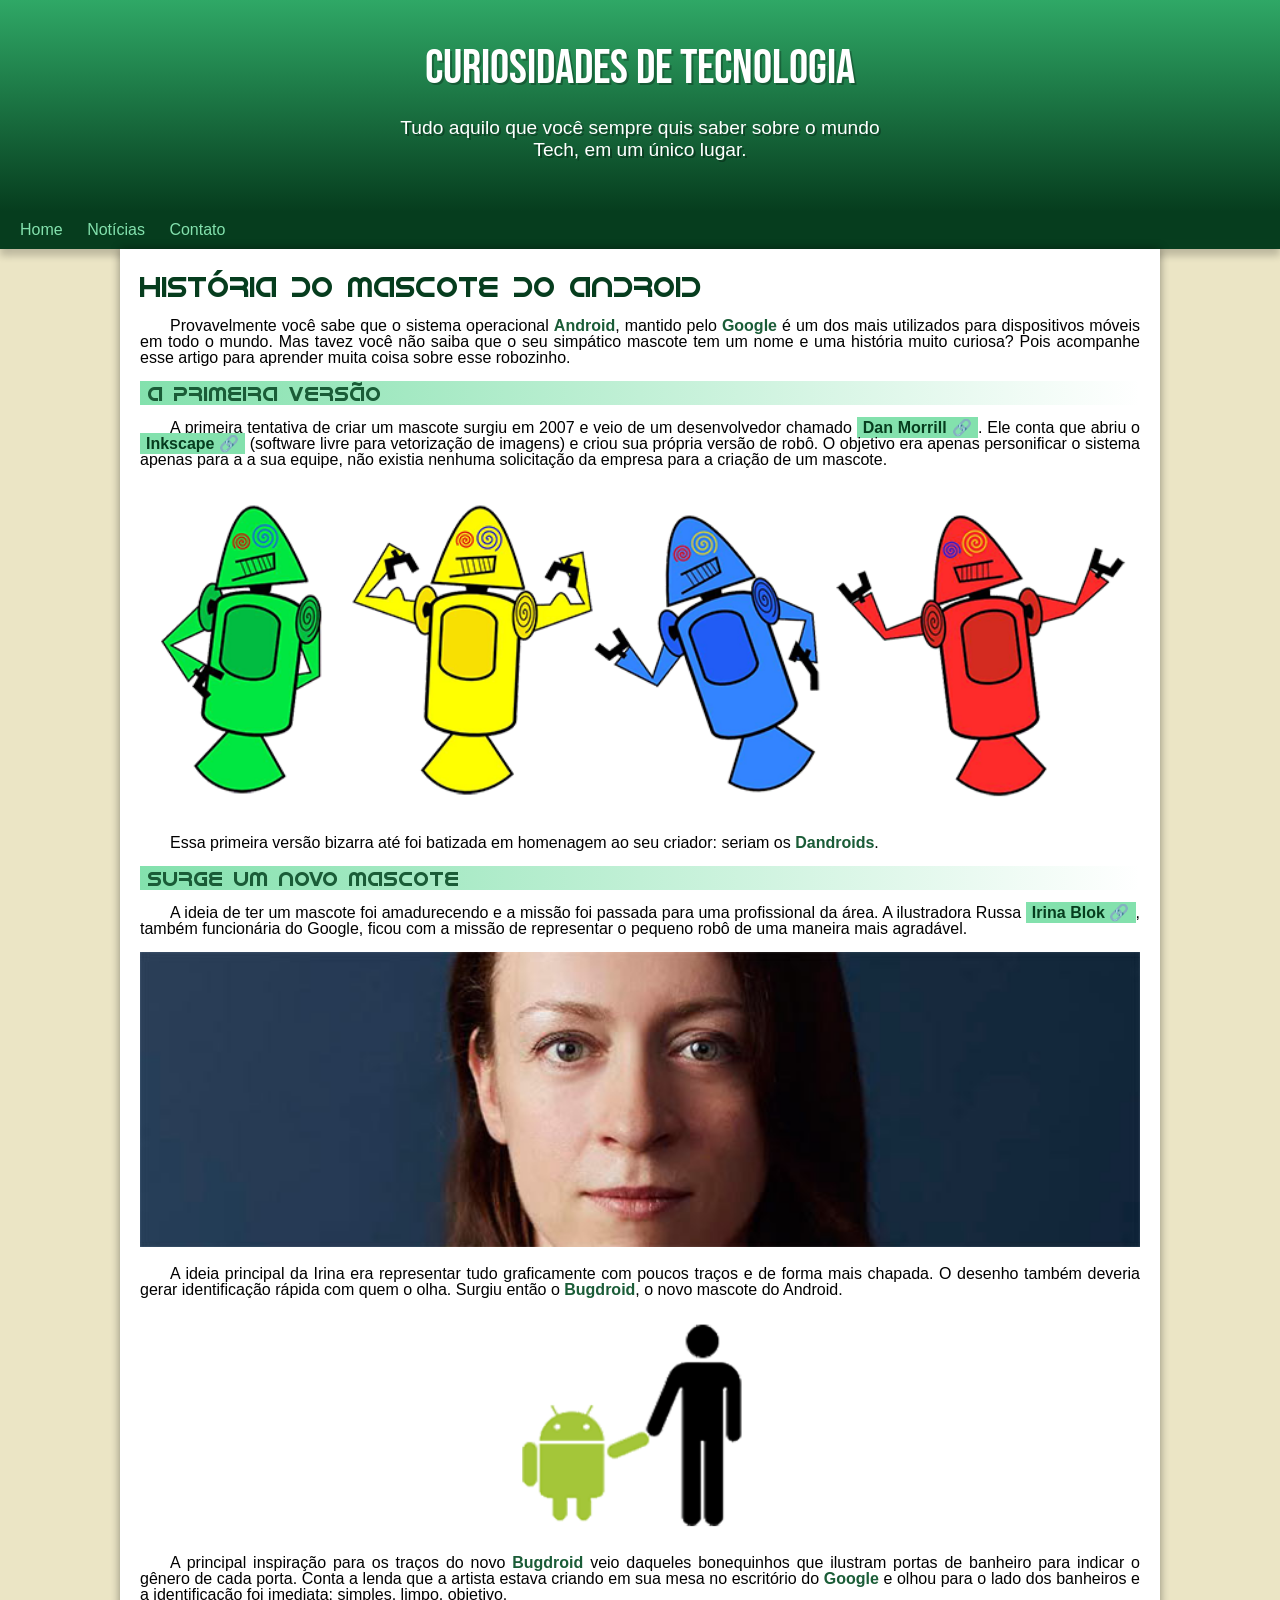
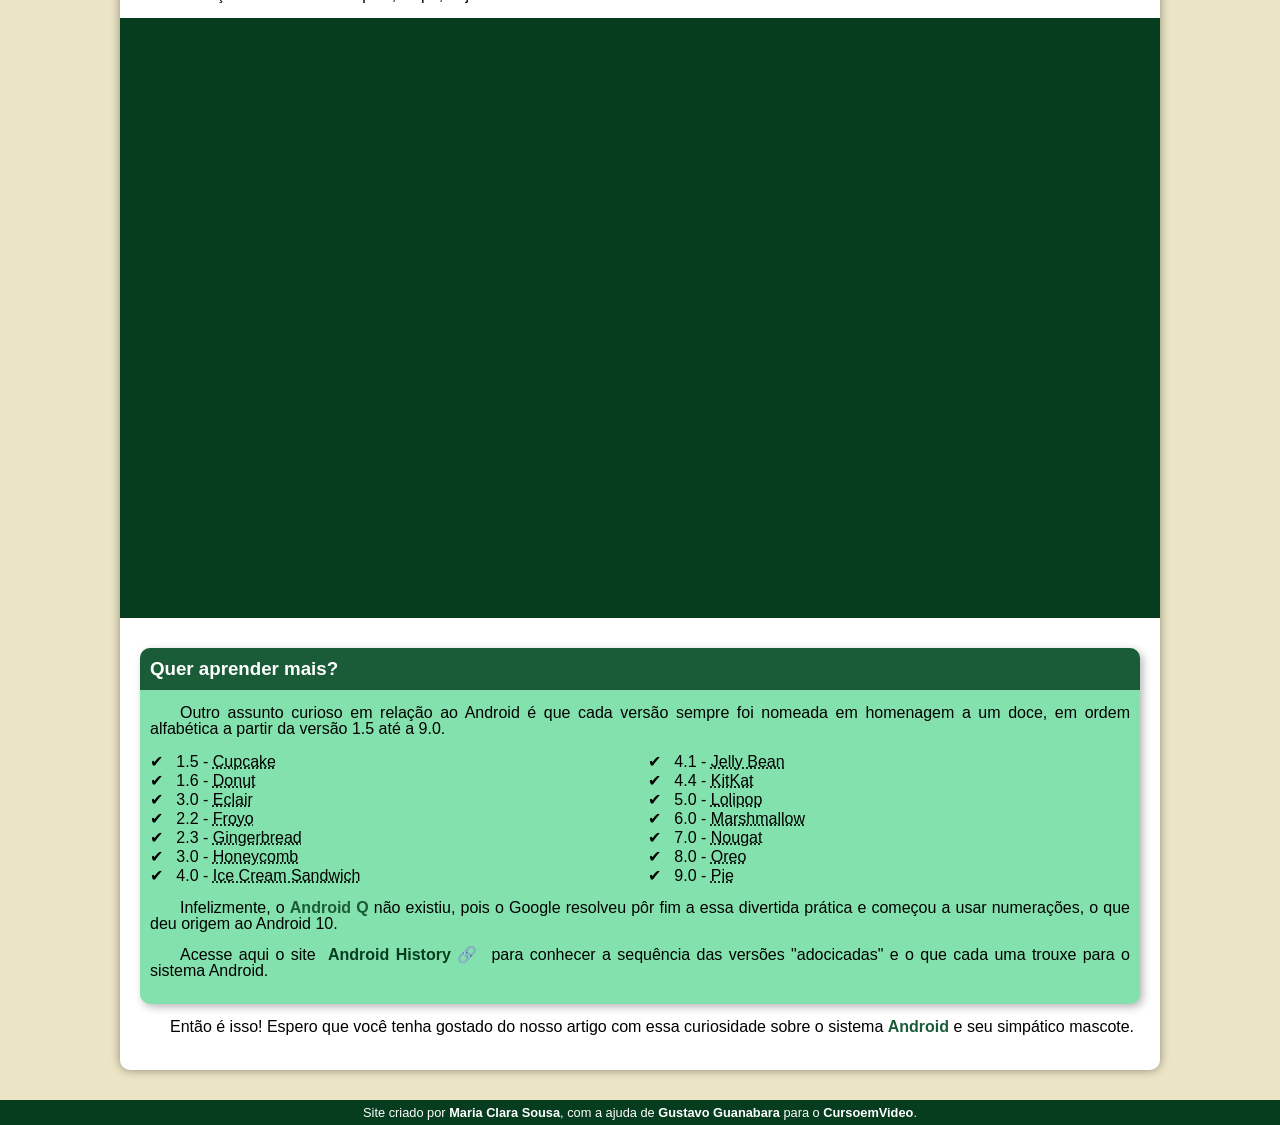
<file: index.html>
<!DOCTYPE html>
<html lang="en">
<head>
    <meta charset="UTF-8">
    <meta name="viewport" content="width=device-width, initial-scale=1.0">
    <title>Como surgiu o mascote do Android?</title>
    <link rel="shortcut icon" href="imagens/favicon.ico" type="image/x-icon">
    <link rel="stylesheet" href="estilo/style.css">
</head>
<body>
    <header>
        <h1>Curiosidades de Tecnologia</h1>
        <p>Tudo aquilo que você sempre quis saber sobre o mundo Tech, em um único lugar.</p>
    </header>
    <nav>
        <a href="#">Home</a>
        <a href="#">Notícias</a>
        <a href="#">Contato</a>
    </nav>   
    <main>
        <article>
            <h1>História do Mascote do Android</h1>

            <p>Provavelmente você sabe que o sistema operacional <strong>Android</strong>, mantido pelo <strong>Google</strong> é um dos mais utilizados para dispositivos móveis em todo o mundo. Mas tavez você não saiba que o seu simpático mascote tem um nome e uma história muito curiosa? Pois acompanhe esse artigo para aprender muita coisa sobre esse robozinho.</p>

            <h2>A primeira versão</h2>

            <p>A primeira tentativa de criar um mascote surgiu em 2007 e veio de um desenvolvedor chamado <a href="https://www.techtudo.com.br/noticias/2013/01/primeiro-mascote-do-android-e-revelado-por-funcionario-do-google.ghtml" target="_blank" class="externo">Dan Morrill</a>. Ele conta que abriu o <a href="https://apps.microsoft.com/detail/9pd9bhglfc7h?hl=pt-BR&gl=BR" target="_blank" class="externo">Inkscape</a> (software livre para vetorização de imagens) e criou sua própria versão de robô. O objetivo era apenas personificar o sistema apenas para a a sua equipe, não existia nenhuma solicitação da empresa para a criação de um mascote.</p>

            <picture>
                <source media="(max-width: 670px)" srcset="imagens/dan-droids-pq.png">
                <img src="imagens/dan-droids.png" alt="Primeiro mascote do Android">
            </picture>

            <p>Essa primeira versão bizarra até foi batizada em homenagem ao seu criador: seriam os <strong>Dandroids</strong>.</p>

            <h2>Surge um novo mascote</h2>

            <p>A ideia de ter um mascote foi amadurecendo e a missão foi passada para uma profissional da área. A ilustradora Russa <a href="https://www.irinablok.com/" target="_blank" class="externo">Irina Blok</a>, também funcionária do Google, ficou com a missão de representar o pequeno robô de uma maneira mais agradável.</p>

            <picture>
                <source media="(max-width: 670px)" srcset="imagens/irina-blok-pq.jpg">
                <img src="imagens/irina-blok.jpg" alt="Irina Blok, criadora do Bugdroid">
            </picture>

            <p>A ideia principal da Irina era representar tudo graficamente com poucos traços e de forma mais chapada. O desenho também deveria gerar identificação rápida com quem o olha. Surgiu então o <strong>Bugdroid</strong>, o novo mascote do Android.</p>

            <img src="imagens/bugdroid.png" class="pequena" alt="Bugdroid">

            <p>A principal inspiração para os traços do novo <strong>Bugdroid</strong> veio daqueles bonequinhos que ilustram portas de banheiro para indicar o gênero de cada porta. Conta a lenda que a artista estava criando em sua mesa no escritório do <strong>Google</strong> e olhou para o lado dos banheiros e a identificação foi imediata: simples, limpo, objetivo.</p>

            <div class="video">
                <iframe width="560" height="315" src="https://www.youtube.com/embed/l2UDgpLz20M?si=omBmxZVTsLlFcfv8" title="YouTube video player" frameborder="0" allow="accelerometer; autoplay; clipboard-write; encrypted-media; gyroscope; picture-in-picture; web-share" referrerpolicy="strict-origin-when-cross-origin" allowfullscreen></iframe>
            </div>
            
            <aside>
                <h3>Quer aprender mais?</h3>

                <p>Outro assunto curioso em relação ao Android é que cada versão sempre foi nomeada em homenagem a um doce, em ordem alfabética a partir da versão 1.5 até a 9.0.</p>

                <ul>
                    <li>
                        1.5 - <abbr title="Bolo de Copo">Cupcake</abbr>
                    </li>
                    <li>
                        1.6 - <abbr title="Rosquinha">Donut</abbr>
                    </li>
                    <li>
                        3.0 - <abbr title="Bomba">Eclair</abbr>
                    </li>
                    <li>
                        2.2 - <abbr title="Iorgute Congelado">Froyo</abbr>
                    </li>
                    <li>
                        2.3 - <abbr title="Biscoito de Gengibre">Gingerbread</abbr>
                    </li>
                    <li>
                        3.0 - <abbr title="Favo de Mel">Honeycomb</abbr>
                    </li>
                    <li>
                        4.0 - <abbr title="Sanduíche de Sorvete">Ice Cream Sandwich</abbr>
                    </li>
                    <li>
                        4.1 - <abbr title="Jujuba">Jelly Bean</abbr>
                    </li>
                    <li>
                        4.4 - <abbr title="KitKat">KitKat</abbr>
                    </li>
                    <li>
                        5.0 - <abbr title="Pirulito">Lolipop</abbr>
                    </li>
                    <li>
                        6.0 - <abbr title="Marshmallow">Marshmallow</abbr>
                    </li>
                    <li>
                        7.0 - <abbr title="Torrone">Nougat</abbr>
                    </li>
                    <li>
                        8.0 - <abbr title="Oreo">Oreo</abbr>
                    </li>
                    <li>
                        9.0 - <abbr title="Torta">Pie</abbr>
                    </li>
                </ul>

                <p>Infelizmente, o <strong>Android Q</strong> não existiu, pois o Google resolveu pôr fim a essa divertida prática e começou a usar numerações, o que deu origem ao Android 10.</p>
                
                <p>
                    Acesse aqui o site <a href="https://www.android.com/why-android/#/donut" target="_blank" class="externo">Android History</a> para conhecer a sequência das versões "adocicadas" e o que cada uma trouxe para o sistema Android.
                </p>
            </aside>

            <p>
                Então é isso! Espero que você tenha gostado do nosso artigo com essa curiosidade sobre o sistema <strong>Android</strong> e seu simpático mascote.
            </p>
        </article>    
    </main>
    <footer>
        <p>Site criado por <a href="https://github.com/maria-clara-sousa">Maria Clara Sousa</a>, com a ajuda de <a href="https://github.com/gustavoguanabara" target="_blank">Gustavo Guanabara</a> para o <a href="https://www.youtube.com/cursoemvideo" target="_blank">CursoemVideo</a>.</p>
    </footer>
</body>
</html>
</file>
<file: estilo/style.css>
@charset "UTF-8";

@import url('https://fonts.googleapis.com/css2?family=Bebas+Neue&family=Fredericka+the+Great&display=swap');

@font-face {
    font-family: 'Android';
    src: url('../fontes/idroid.otf') format('opentype');
    font-weight: normal;
}

:root {
    --cor0: #ebe5c5;
    --cor1: #83e1ad;
    --cor2: #3ddc84;
    --cor3: #2fa866;
    --cor4: #1a5c37;
    --cor5: #063d1e;

    --fonte-padrao: 'Arial', 'Verdana', 'Helvetica', 'sans-serif';
    --fonte-destaque: 'Bebas Neue', 'cursive';
    --fonte-android: 'Android', 'cursive';
}

* {
    margin: 0;
    padding: 0;
}

body {
    background-color: var(--cor0);
    font-family: var(--fonte-padrao);
}

a.externo::after {
    content: '\00A0\1F517';
}

header {
    background-image: linear-gradient(to bottom, var(--cor3), var(--cor5));
    min-height: 150px;
    text-align: center;
    padding-top: 40px;
}

header > h1 {
    color: white;
    font-family: var(--fonte-destaque);
    font-weight: normal;
    font-size: 3em;
    margin-bottom: 20px;
    text-shadow: 2px 2px 0px rgba(0, 0, 0, 0.267);
}

header > p {
    font-family: var(--fonte-padrao);
    font-size: 1.2em;
    color: white;
    max-width: 500px;
    padding-right: 10px;
    padding-left: 10px;
    margin: auto;
    padding-bottom: 50px;
    text-shadow: 2px 2px 0px rgba(0, 0, 0, 0.315);
}

nav {
    background-color: var(--cor5);
    padding: 10px;
    box-shadow: 0px 7px 7px rgba(0, 0, 0, 0.192);
}

nav > a {
    color: var(--cor1);
    text-decoration: none;
    padding: 10px;
    font-weight: none;
    transition-duration: 0.5s;
}

nav > a:hover {
    background-color: var(--cor3);
    color: var(--cor5)
}

main {
    min-width: 300px;
    max-width: 1000px;
    margin: auto;
    margin-bottom: 30px;
    padding: 20px;
    background-color: white;
    box-shadow: 0px 0px 10px rgba(0, 0, 0, 0.411);
    border-bottom-right-radius: 10px;
    border-bottom-left-radius: 10px;
}

main h1 {
    color: var(--cor5);
    font-family: var(--fonte-android);
    font-weight: normal;
    font-size: 1.8em;
}

main h2 {
    font-family: var(--fonte-android);
    font-weight: normal;
    color: var(--cor4);
    font-size: 1.3em;
    background-image: linear-gradient(to right, var(--cor1), transparent);
    text-indent: 8px;
}

main p {
    margin: 15px 0px;
    text-align: justify;
    text-indent: 30px;
    font-size: 1em;
    line-height: 1em;
}

main strong {
    color: var(--cor4);
    font-weight: bold;
}

main a {
    background-color: var(--cor1);
    color: var(--cor5);
    text-decoration: none;
    font-weight: bold;
    padding: 2px 6px;
}

main a:hover {
    text-decoration: underline;
    color: var(--cor4);
}

main img {
    width: 100%;
}

main img.pequena {
    max-width: 350px;
    display: block;
    margin: auto;
}

div.video {
    background-color: var(--cor5);
    margin: 0px -20px 30px -20px;
    padding: 20px;
    padding-bottom: 58%;
    position: relative;
}

div.video > iframe {
    position: absolute;
    top: 5%;
    left: 5%;
    width: 90%;
    height: 90%;
}

aside {
    background-color: var(--cor1);
    padding: 10px;
    border-radius: 10px;
    box-shadow: 3px 3px 8px rgba(0, 0, 0, 0.281);
}

aside > ul {
    list-style-type: '\2714\00A0\00A0';
    list-style-position: inside;
    columns: 2;
}

aside > h3 {
    background-color: var(--cor4);
    color: white;
    padding: 10px;
    margin: -10px -10px 0px -10px;
    border-radius: 10px 10px 0px 0px;
}

footer {
    background-color: var(--cor5);
    color: white;
    text-align: center;
    font-size: 0.8em;
    padding: 5px;
}

footer a {
    color: white;
    font-weight: bolder;
    text-decoration: none;
}

footer a:hover {
    text-decoration: underline;
    color: var(--cor1);
}
</file>
